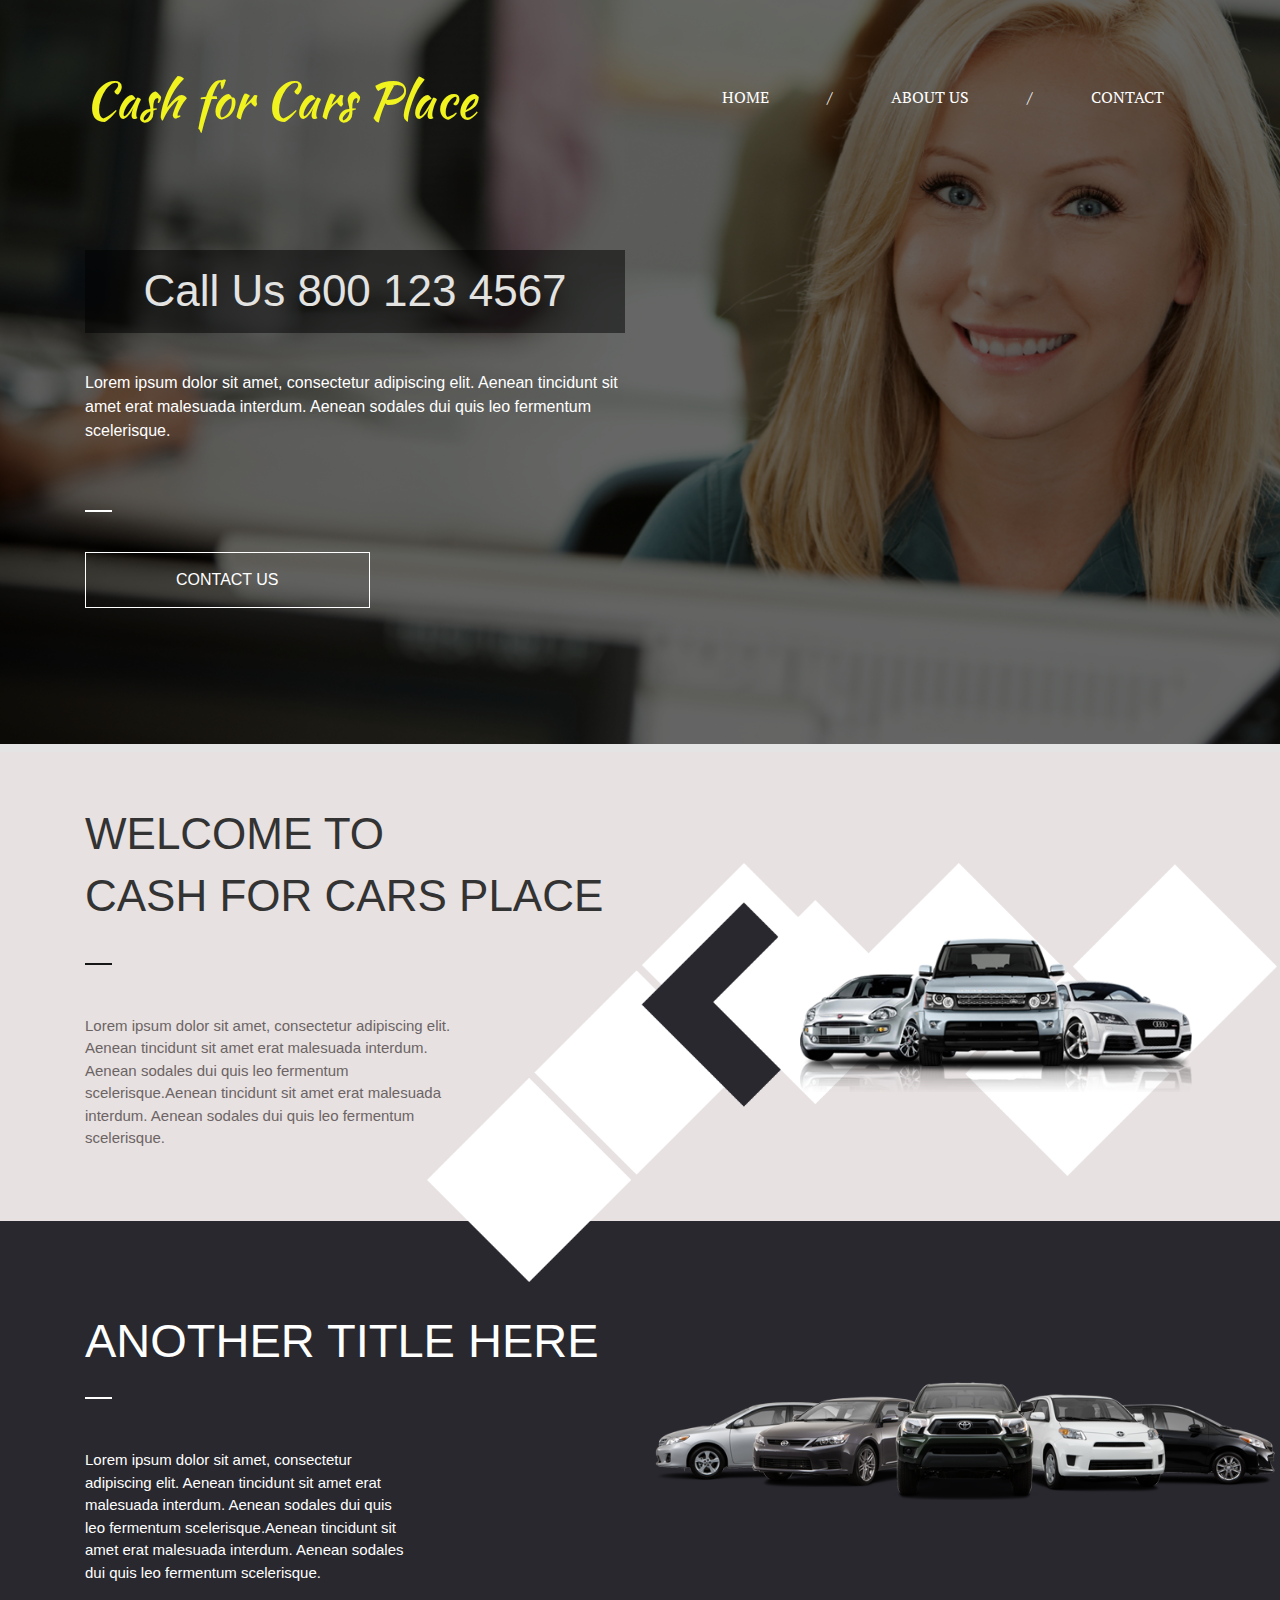
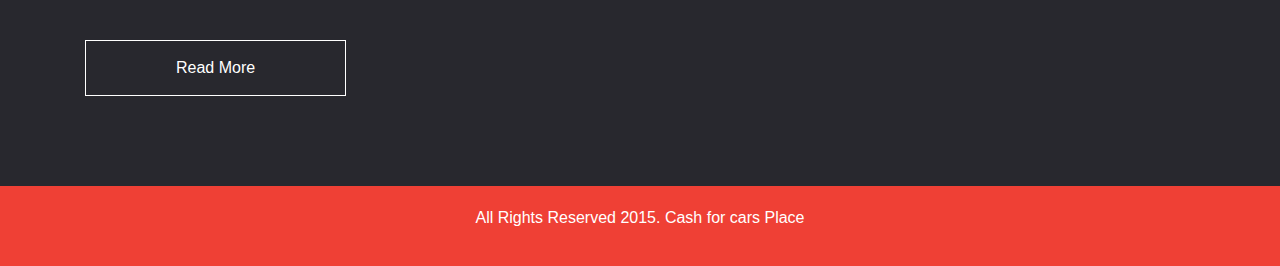
<file: index.html>
<!DOCTYPE html>
<html>
<head>
	<title>HOME-PAGE</title>
	<meta charset="utf-8">
	<meta name="viewport" content="width=device-width, initial-scale=1, shrink-to-fit=no">
<!--google font-->
	<link href="https://fonts.googleapis.com/css?family=Kaushan+Script&display=swap" rel="stylesheet">
	<link href="https://fonts.googleapis.com/css?family=PT+Serif&display=swap" rel="stylesheet">
<!--FONT AWESOME-->
	<link rel="stylesheet" type="text/css" href="css/font-awesome.min.css">
<!--bootstrap css file-->
	<link rel="stylesheet" type="text/css" href="css/bootstrap.min.css">
<!--theme css-->
	<link rel="stylesheet" type="text/css" href="css/style.css">
</head>



<body>
	<header>
		<div class="container">
			<div class="row">
				<div class="col-md-6 logo">
					<h1>Cash for Cars Place </h1>
				</div>
				<div class="col-md-6 menu">
					<ul>
						<li><a href="index.html">HOME</a></li>
						<li>/</li>
						<li><a href="about.html">ABOUT US</a></li>
						<li>/</li>
						<li><a href="contact.html">CONTACT</a></li>
					</ul>
				</div>
			</div>
			<div class="row">
				<div class="col-md-6 header-content" >
					<h1>Call Us 800 123 4567</h1>
					<p>Lorem ipsum dolor sit amet, consectetur adipiscing elit. Aenean tincidunt sit amet erat malesuada interdum. Aenean sodales dui quis leo fermentum scelerisque.</p>
					<span></span>
					<button type="button" >CONTACT US</button>
				</div>
			</div>
		</div>
	</header>

<!--section one-->
	<section class="white">
		<div class="container">
			<div class="row">
				<div class="col-md-6 white-left">
					<h1>WELCOME TO</h1>
					<h1>CASH FOR CARS PLACE</h1>
					<span></span>
					<div class="pera">
						<P>Lorem ipsum dolor sit amet, consectetur adipiscing elit. Aenean tincidunt sit amet erat malesuada interdum. Aenean sodales dui quis leo fermentum scelerisque.Aenean tincidunt sit amet erat malesuada interdum. Aenean sodales dui quis leo fermentum scelerisque.</P>
					</div>
				</div>
				<div class="col-md-6 white-right">
					
					<div class="parent">
						<img src="img/homepage-2.png" >
						<div class="child">
							<img src="img/car.png" >
						</div>
					</div>
				</div>
			</div>
		</div>
	</section>

<!--section two-->
	<section class="gray">
		<div class="container">
			<div class="row">
				<div class="col-md-6 gray-left">
					<h1>ANOTHER TITLE HERE</h1>
					<span></span>
					<div class="pera-2">
						<P>Lorem ipsum dolor sit amet, consectetur adipiscing elit. Aenean tincidunt sit amet erat malesuada interdum. Aenean sodales dui quis leo fermentum scelerisque.Aenean tincidunt sit amet erat malesuada interdum. Aenean sodales dui quis leo fermentum scelerisque.</P>
						<button type="button" >Read More</button>
					</div>
				</div>
				<div class="col-md-6 gray-right">
					<img src="img/cars.png" >
				</div>
			</div>
		</div>
	</section>

<!--footer section-->
	<footer>
		<div class="container">
			<div class="row">
				<div class="col-md-4 offset-md-4">
					<p>All Rights Reserved 2015. Cash for cars Place</p>
				</div>
			</div>
		</div>
		
	</footer>



<!--jquery file-->
	<script src="https://ajax.googleapis.com/ajax/libs/jquery/3.4.1/jquery.min.js"></script>
	<script src="https://cdn.jsdelivr.net/npm/popper.js@1.16.0/dist/umd/popper.min.js"></script>
<!--bootstrap javascript file-->
	<script type="text/javascript" src="js/bootstrap.min.js"></script>
</body>
</html>
</file>
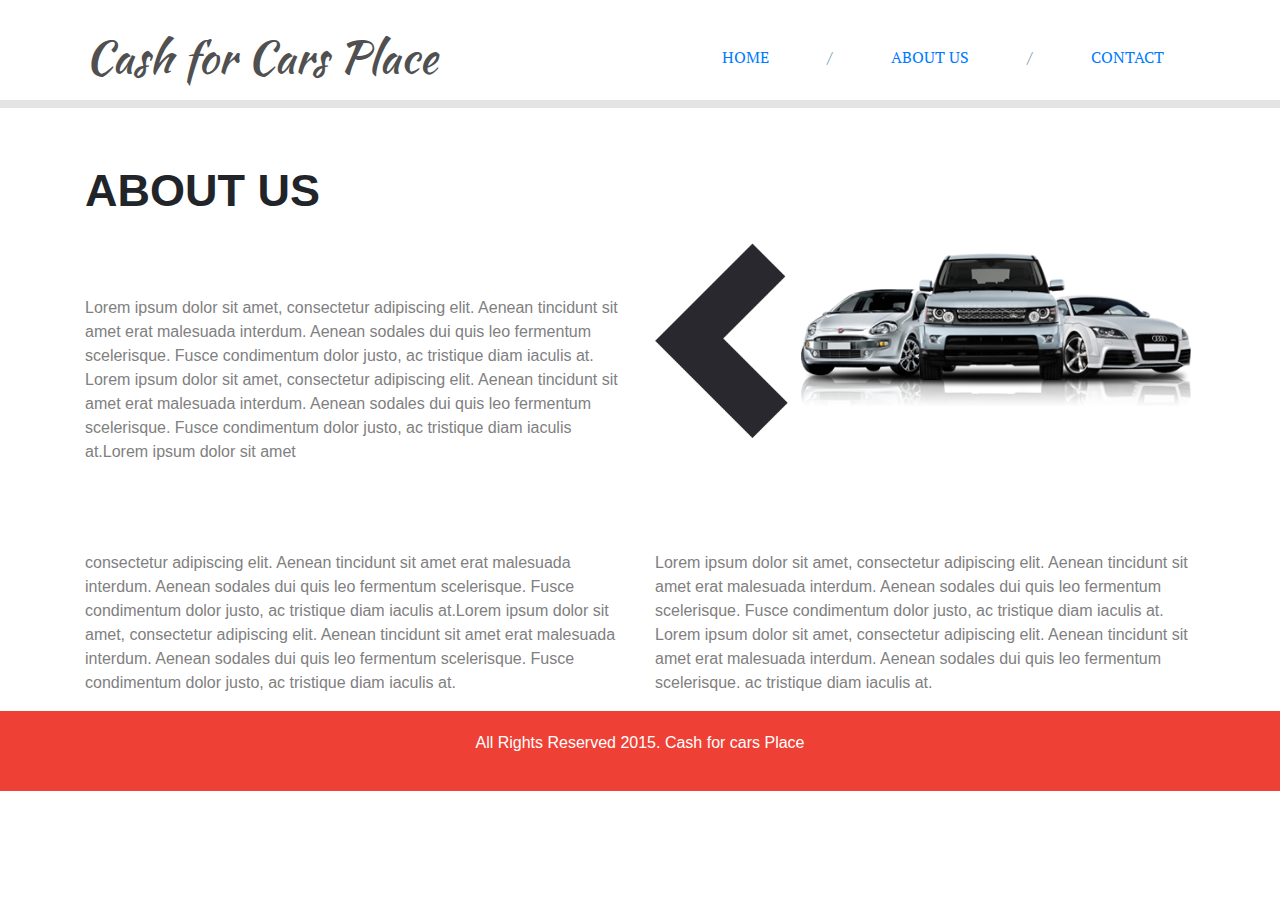
<file: about.html>
<!DOCTYPE html>
<html>
<head>
	<title>ABOUT</title>
	<meta charset="utf-8">
	<meta name="viewport" content="width=device-width, initial-scale=1, shrink-to-fit=no">
<!--google font-->
	<link href="https://fonts.googleapis.com/css?family=Kaushan+Script&display=swap" rel="stylesheet">
	<link href="https://fonts.googleapis.com/css?family=PT+Serif&display=swap" rel="stylesheet">
<!--FONT AWESOME-->
	<link rel="stylesheet" type="text/css" href="css/font-awesome.min.css">
<!--bootstrap css file-->
	<link rel="stylesheet" type="text/css" href="css/bootstrap.min.css">
<!--theme css-->
	<link rel="stylesheet" type="text/css" href="css/style-about.css">
</head>
<body>
<!--header section-->	
	<header>
		<div class="container">
			<div class="row">
				<div class="col-md-6 title">
					<h1>Cash for Cars Place </h1>
				</div>
				<div class="col-md-6 menus">
					<ul>
						<li><a href="index.html">HOME</a></li>
						<li>/</li>
						<li><a href="about.html">ABOUT US</a></li>
						<li>/</li>
						<li><a href="contact.html">CONTACT</a></li>
					</ul>
				</div>
			</div>
		</div>
	</header>

<!--detail part-->
	<section>
		<div class="container">
			<div class="row">
				<div class="col-md-6 row-left">
					<h1>ABOUT US</h1>
					<p>Lorem ipsum dolor sit amet, consectetur adipiscing elit. Aenean tincidunt sit amet erat malesuada interdum. Aenean sodales dui quis leo fermentum scelerisque. Fusce condimentum dolor justo, ac tristique diam iaculis at. Lorem ipsum dolor sit amet, consectetur adipiscing elit. Aenean tincidunt sit amet erat malesuada interdum. Aenean sodales dui quis leo fermentum scelerisque. Fusce condimentum dolor justo, ac tristique diam iaculis at.Lorem ipsum dolor sit amet</p>
				</div>
				<div class="col-md-6 row-right">
					<div class="parent">
						<img src="img/insidepage02.png" class="img-fluid">
						<div class="child">
							<img src="img/insidepage.png" class="img-fluid">
						</div>
					</div>	
				</div>
			</div>
			<div class="row">
				<div class="col-md-6 row-two">
					<p>consectetur adipiscing elit. Aenean tincidunt sit amet erat malesuada interdum. Aenean sodales dui quis leo fermentum scelerisque. Fusce condimentum dolor justo, ac tristique diam iaculis at.Lorem ipsum dolor sit amet, consectetur adipiscing elit. Aenean tincidunt sit amet erat malesuada interdum. Aenean sodales dui quis leo fermentum scelerisque. Fusce condimentum dolor justo, ac tristique diam iaculis at.</p>
				</div>
				<div class="col-md-6 row-two">
					<p>Lorem ipsum dolor sit amet, consectetur adipiscing elit. Aenean tincidunt sit amet erat malesuada interdum. Aenean sodales dui quis leo fermentum scelerisque. Fusce condimentum dolor justo, ac tristique diam iaculis at. Lorem ipsum dolor sit amet, consectetur adipiscing elit. Aenean tincidunt sit amet erat malesuada interdum. Aenean sodales dui quis leo fermentum scelerisque. ac tristique diam iaculis at.</p>
				</div>
			</div>
		</div>
	</section>	

<!--footer section-->
	<footer>
		<div class="container">
			<div class="row">
				<div class="col-md-4 offset-md-4">
					<p>All Rights Reserved 2015. Cash for cars Place</p>
				</div>
			</div>
		</div>
		
	</footer>	


<!--jquery file-->
	<script src="https://ajax.googleapis.com/ajax/libs/jquery/3.4.1/jquery.min.js"></script>
	<script src="https://cdn.jsdelivr.net/npm/popper.js@1.16.0/dist/umd/popper.min.js"></script>
<!--bootstrap javascript file-->
	<script type="text/javascript" src="js/bootstrap.min.js"></script>

</body>
</html>
</file>
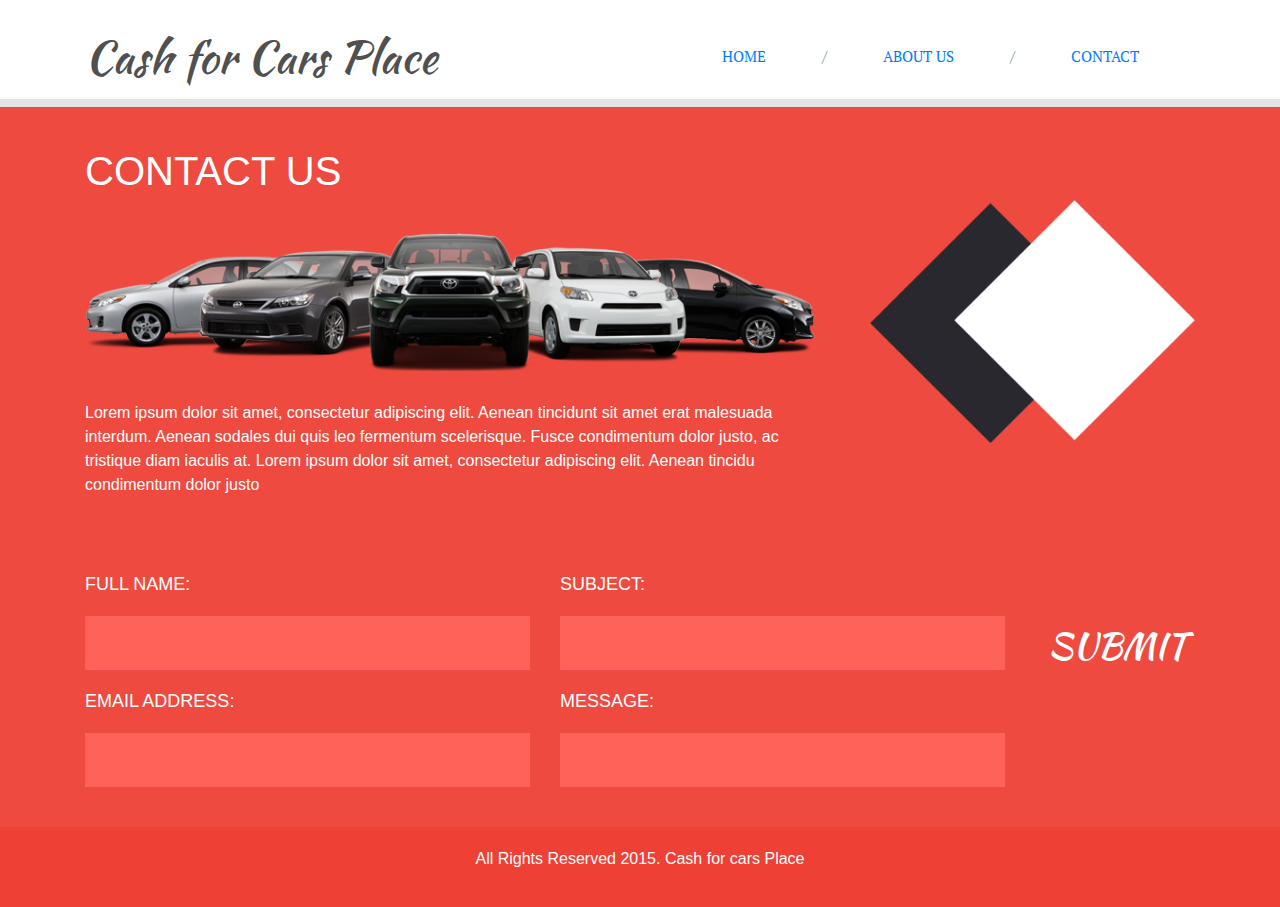
<file: contact.html>
<!DOCTYPE html>
<html>
<head>
	<title>CONTACT</title>
	<meta charset="utf-8">
	<meta name="viewport" content="width=device-width, initial-scale=1, shrink-to-fit=no">
<!--google font-->
	<link href="https://fonts.googleapis.com/css?family=Kaushan+Script&display=swap" rel="stylesheet">
	<link href="https://fonts.googleapis.com/css?family=PT+Serif&display=swap" rel="stylesheet">
<!--FONT AWESOME-->
	<link rel="stylesheet" type="text/css" href="css/font-awesome.min.css">
<!--bootstrap css file-->
	<link rel="stylesheet" type="text/css" href="css/bootstrap.min.css">
<!--theme css-->
	<link rel="stylesheet" type="text/css" href="css/style-contact.css">
</head>

<body>
<!--header section-->	
	<header>
		<div class="container">
			<div class="row">
				<div class="col-md-6 title">
					<h1>Cash for Cars Place </h1>
				</div>
				<div class="col-md-6 menus">
					<ul>
						<li><a href="index.html">HOME</a></li>
						<li>/</li>
						<li><a href="about.html">ABOUT US</a></li>
						<li>/</li>
						<li><a href="contact.html">CONTACT</a></li>
					</ul>
				</div>
			</div>
		</div>
	</header>

<!--detail part-->
	<section class="orangepart">
		<div class="container">
			<div class="row">
				<div class="col-md-8 row-one-left">
					<h1>CONTACT US</h1>
					<img src="img/cars.png" class="img-fluid">
					<p>Lorem ipsum dolor sit amet, consectetur adipiscing elit. Aenean tincidunt sit amet erat malesuada interdum. Aenean sodales dui quis leo fermentum scelerisque. Fusce condimentum dolor justo, ac tristique diam iaculis at. Lorem ipsum dolor sit amet, consectetur adipiscing elit. Aenean tincidu condimentum dolor justo</p>
				</div>
				<div class="col-md-4 row-one-right">
					<img src="img/insidepage02.png" class="img-fluid">
				</div>
			</div>
			<div class="row">
				<div class="col-md-5 row-two-left">
					<label>FULL NAME:</label><br>
					<input type="text"><br>
					<label>EMAIL ADDRESS:</label><br>
					<input type="email" >
				</div>
				<div class="col-md-5 row-two-right">
					<label>SUBJECT:</label><br>
					<input type="text"><br>
					<label>MESSAGE:</label><br>
					<input type="email" >
				</div>
				<div class="col-md-2 row-two-btn">
					<input type="submit" value="SUBMIT" class="btn">
				</div>
			</div>			
		</div>
	</section>

<!--footer section-->
	<footer>
		<div class="container">
			<div class="row">
				<div class="col-md-4 offset-md-4">
					<p>All Rights Reserved 2015. Cash for cars Place</p>
				</div>
			</div>
		</div>
		
	</footer>




<!--jquery file-->
	<script src="https://ajax.googleapis.com/ajax/libs/jquery/3.4.1/jquery.min.js"></script>
	<script src="https://cdn.jsdelivr.net/npm/popper.js@1.16.0/dist/umd/popper.min.js"></script>
<!--bootstrap javascript file-->
	<script type="text/javascript" src="js/bootstrap.min.js"></script>
</body>
</html>
</file>
<file: css/style.css>
header{
	padding-top: 70px;
	border-bottom: 8px solid #e4e4e4;
	display: block;
	background-image: url(../img/homebg.png);
	background-repeat: no-repeat;
	background-size: cover;
	position: relative;
}
.logo{
	font-family: 'Kaushan Script', cursive;

}
.logo h1{
	font-size: 50px;
	color: #f0f31e;
}
.menu{
	font-family: 'PT Serif', serif;
}
.menu ul{
	 list-style: none;
}
.menu ul li{
	display: inline-block;
	margin: 15px 27px;
	color: #ffffff;
}
.menu ul li a{
	text-decoration: none;
	color: #fff;
}
.header-content{	
	padding-top: 110px;
}
.header-content h1{
	background-color: rgb(0,0,0,0.5);
	padding: 15px;
	font-size: 44px;
	font-weight: 400;
	text-align: center;
	color: #e3e3e2;
}
.header-content p{
	padding-top: 30px;
	color: #fff;
}
.header-content span{
	padding-top: 21px;
	padding-bottom: 30px;
	border-bottom: 2px solid #ffffff;
	display: block;
	width: 5%;
}
.header-content button{
	margin-bottom: 136px;
	color: #fff;
	margin-top: 40px;
	padding: 15px 90px;
	background-color: transparent;
	border: 1px solid white;
}
header:before{
	content: '';
	position: absolute;
	width: 100%;
	height: 100%;
	top: 0;
	background-color: rgb(0,0,0,0.6);
}
.white{
	background-color: #e7e1e1;
	padding: 50px 0px 0px;
}
.white-left{

}
.white-left h1{
	
padding-top: 10px;
	
color: #333333;
	
line-height: 1;
	
font-size: 44px;
}
.white-left span{
	padding-top: 12px;
	padding-bottom: 25px;
	border-bottom: 2px solid #161616;
	display: block;
	width: 5%;
}
.pera{
	 margin: 50px 0px 0px;
	 width: 70%;
}
.pera p{
	 color: #6c6464;
    font-size: 15px;
}
.white-right{

}
.parent{
	position: relative;
	top: 61px;
	right: 228px;
}
.parent img{
	width: 850px;
}
.child{
	position: absolute;
	top: 18%;
	left: 69%;
}
.child img{
	width: 392px;
}
.gray{
	background-color: #28282e;
	padding: 86px 0px 40px;
}
.gray-left{

}
.gray-left h1{
	padding-top: 10px;
	color: #ffffff;
	line-height: 1;
	font-size: 47px;
}
.gray-left span{
	padding-top: 21px;
	padding-bottom: 4px;
	border-bottom: 2px solid #ffffff;
	display: block;
	width: 5%;
}
.pera-2{
	 margin: 50px 0px 0px;
	 width: 60%;
}
.pera-2 p{
	 color: #ffffff;
	 font-size: 15px;
}
.gray-left button{
	margin-bottom: 50px;
	color: #fff;
	margin-top: 40px;
	padding: 15px 90px;
	background-color: transparent;
	border: 1px solid white;
}
.gray-right{

padding-top: 75px;
}
.gray-right img{
	
width: 620px;
	
}
footer{
	 text-align: center;
    background-color: #ef4035;
    padding: 20px 0 20px;
}
footer p{
	color: #fff;
}
/* media query */

/* mobile device */

@media (min-width: 320px) and (max-width: 500px){
	.parent img{
		width: 250px;
	}

}

/* small device */

@media (min-width: 501px) and (max-width: 768px){
	
}

/*medium device*/
@media (min-width: 769px) and (max-width: 1200px){
	
}
/*large device*/
@media (min-width: 1201px){
	
}
</file>
<file: css/style-about.css>
header{
	padding-top: 30px;
	border-bottom: 8px solid #e4e4e4;
	display: block;
}
.title{
	font-family: 'Kaushan Script', cursive;

}
.title h1{
	font-size: 45px;
	color: #505050;
}
.menus{
	font-family: 'PT Serif', serif;
}
.menus ul{
	 list-style: none;
}
.menus ul li{
	display: inline-block;
    margin: 15px 27px;
    color: #6b93a6;
}
.menus ul li a{
	text-decoration: none;
}
.row-left{
	padding-top: 56px;
}
.row-left h1{
	font-weight: 700;font-size: 45px;
}
.row-left p{
	padding-top: 70px;
	color: gray;
}
.row-right{
	padding-top: 50px;
}
.parent{
	position: relative;
	padding-top: 40px;
}
.parent img{
	width: 263px;
	padding: 43px 0px;
}
.child{
	position: absolute;
	bottom: 10%;
	left: 27%;
}
.child img{
	width: 390px;
}
.row-two{
	color: gray;
    padding-top: 70px;
}
footer{
	 text-align: center;
    background-color: #ef4035;
    padding: 20px 0 20px;
}
footer p{
	color: #fff;
}
</file>
<file: css/style-contact.css>
header{
	padding-top: 30px;
	border-bottom: 8px solid #e4e4e4;
	display: block;
}
.title{
	font-family: 'Kaushan Script', cursive;

}
.title h1{
	font-size: 45px;
	color: #505050;
}
.menus{
	font-family: 'PT Serif', serif;
}
.menus ul{
	 list-style: none;
}
.menus ul li{
	display: inline-block;
    margin: 15px 27px;
    color: #6b93a6;
}
.menus ul li a{
	text-decoration: none;
}

.orangepart{
	background-color: #ee4a3f;
}
.row-one-left h1{
	padding-top: 40px;
    color: #fff;
}
.row-one-left img{
	padding-top: 30px;	
}
.row-one-left p{
	padding-top: 30px;
    color: #fff;
}
.row-one-right{
	display: block;
	margin: 0 auto;
	text-align: center;
}
.row-one-right img{
	width: 360px;
	padding-top: 93px;
	padding-left: 25px;
}

.row-two-left{
padding-top: 40px;
	padding-bottom: 40px;
}
.row-two-left label{
font-size: 18px;
    color: #fff;
    margin: 18px 0px;
}
.row-two-left input{
	padding: 15px;
    background: #ff6258;
    width: 100%;
    border:none;
}
.row-two-right{
padding-top: 40px;
	padding-bottom: 40px;
}
.row-two-right label{
font-size: 18px;
    color: #fff;
    margin: 18px 0px;
}
.row-two-right input{
	padding: 15px;
	border:none;
    background: #ff6258;
    width: 100%;
}
.row-two-btn{
	padding-top: 100px;
}
.btn{
	font-family: 'Kaushan Script', cursive;
	color: #fff;
    font-size: 35px;
}
footer{
	 text-align: center;
    background-color: #ef4035;
    padding: 20px 0 20px;
}
footer p{
	color: #fff;
}

@media(min-width: 320px) and (max-height: 520px){
	.menus{
		font-size: 10px;
	}
	.menus ul li{
		    margin: 15px;
	}
}
@media(min-width: 521px) and (max-height: 1200px){
	.menus{
		font-size: 10px;
	}
	.menus ul li{
    	margin: 15px 27px;
	   font-size: 15px;
	}
}
</file>
